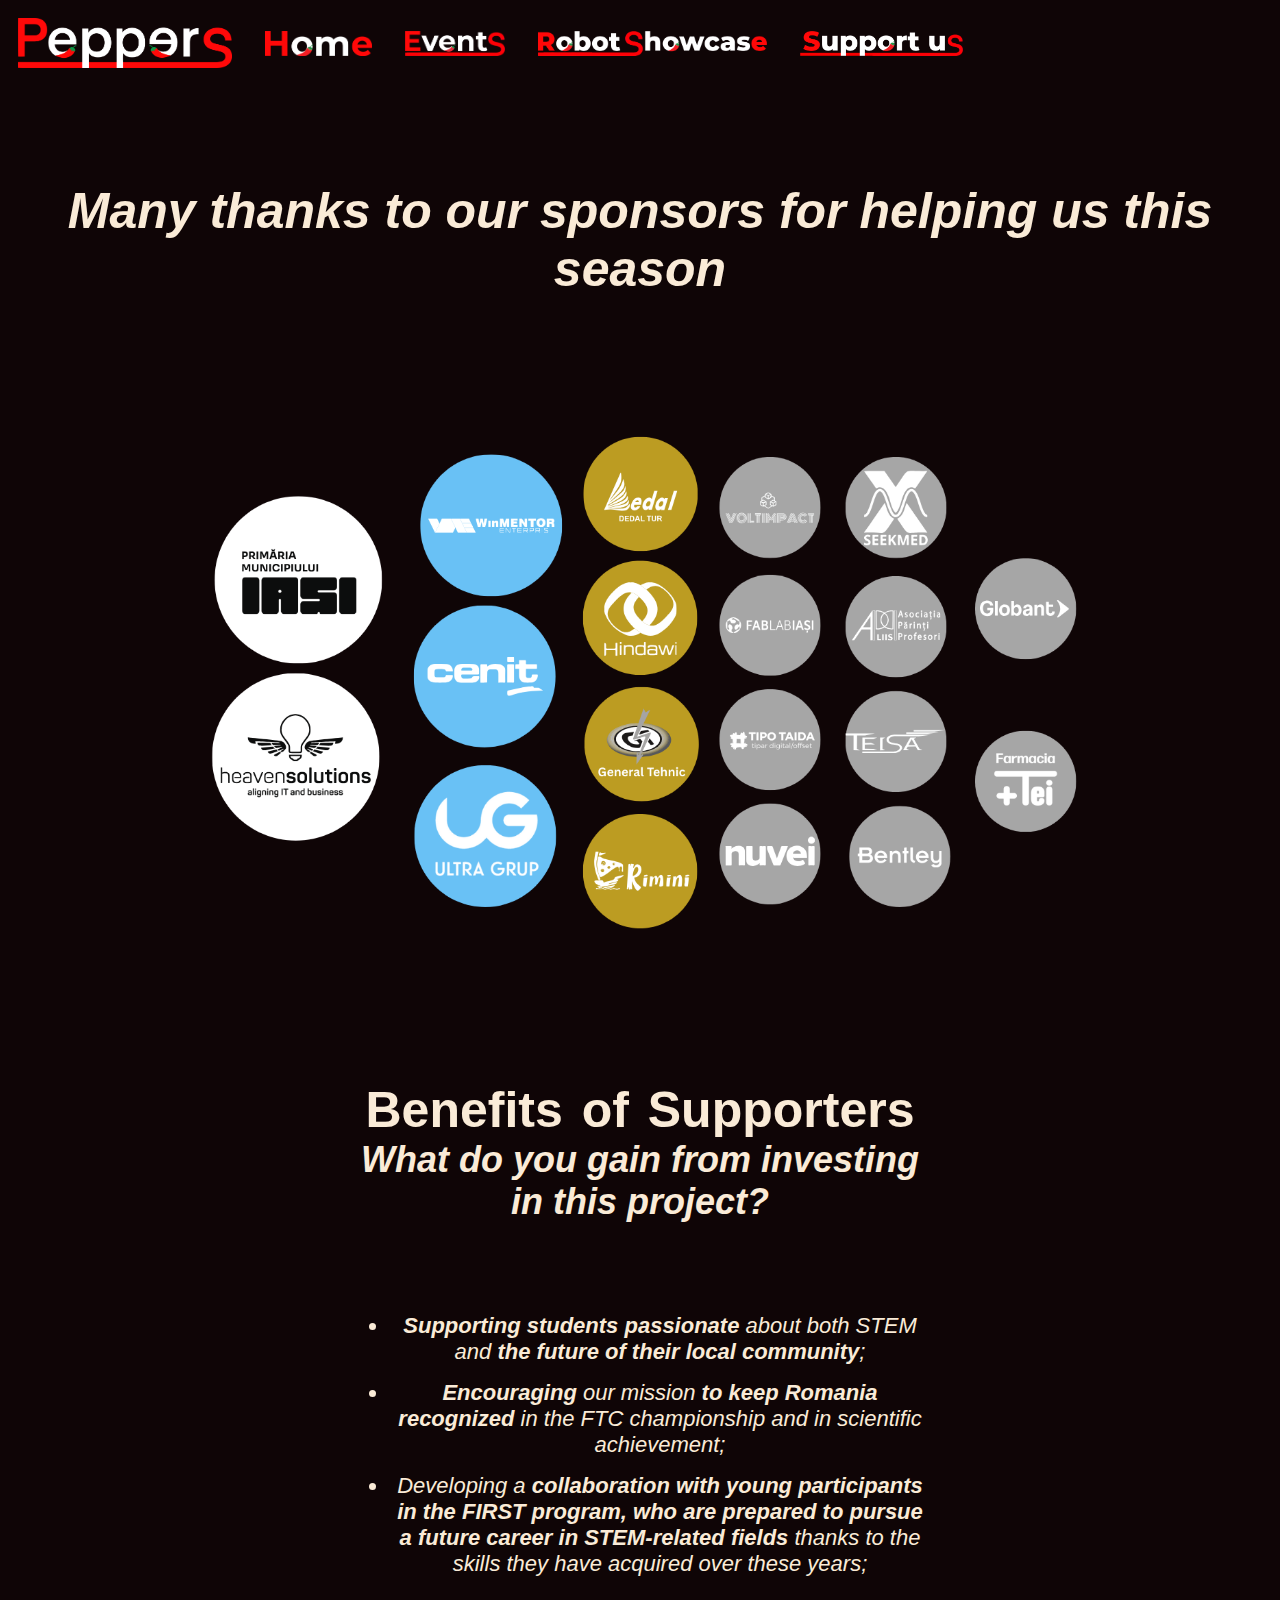
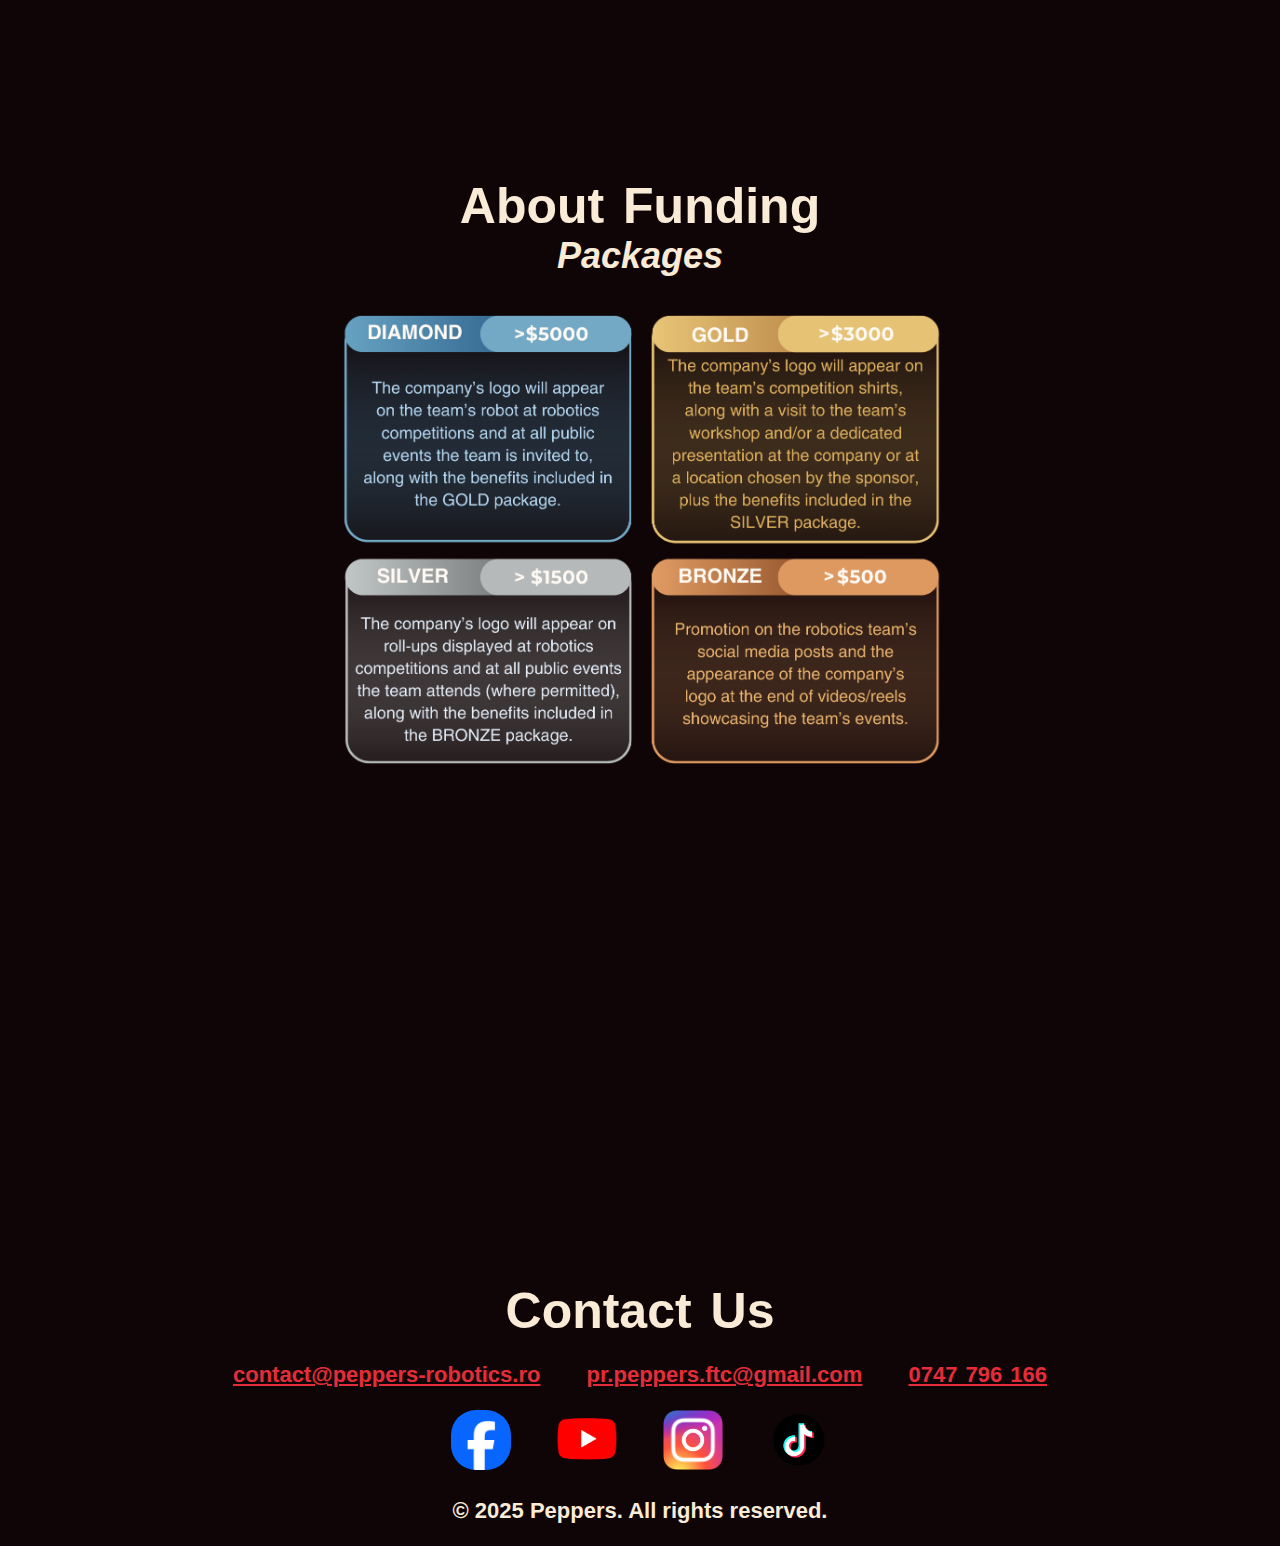
<file: Support_Us.html>
<!DOCTYPE html>
<html lang="en">

<head>
	<title> Support Us |Peppers #19044 </title>
	<link href="style.css" rel="stylesheet">
</head>

<body style="background-color:#0F0506;">
<div class="meniu">
			<div class="logo">
				<a href="Peppers.html">
					<img src="imagini/Logo Site Peppers.png">
				</a>
			</div>
			<div class="buton">
				<a href="Peppers.html">
					<img src="imagini/buton home.png">
				</a>
			</div>
			<div class="buton">
				<a href="Events.html">
					<img src="imagini/buton events.png">
				</a>
			</div>
			<div class="buton">
				<a href="Robot_Showcase.html">
					<img src="imagini/buton robot showcase.png">
				</a>
			</div>
			<div class="buton">
				<a href="Support_Us.html">
					<img src="imagini/buton support us.png">
				</a>
			</div>
		</div>
<div class="Quote2">
	<p><i>Many thanks to our sponsors for helping us this season</i></p>
</div>		
<div class="Bule_Sponsori">
	<img src="imagini/Sponsors/Bule.png">
</div>
<div class="Beneficii_Sponsori">
	<div class="Title">Benefits of Supporters</div>
	<div class="Subtitle" style="margin-bottom: 90px;"><i>What do you gain from investing in this project?</i></div>
	<i>
		<ul>
			<li style="margin-bottom: 15px;">
				<b>Supporting students passionate</b> about both STEM and <b>the future of their local community</b>;
			</li>
			<li style="margin-bottom: 15px;">
				<b>Encouraging</b> our mission <b>to keep Romania recognized</b> in the FTC championship and in scientific achievement;
			</li>
			<li style="margin-bottom: 200px;">
				Developing a <b>collaboration with young participants in the FIRST program, who are prepared to pursue a future career in STEM-related fields</b> thanks to the skills they have acquired over these years;
			</li>
		</ul>
	</i>
	<div class="Title">About Funding</div>
	<div class="Subtitle"><i>Packages</i></div>
</div>
<img src="imagini/Sponsors/zana 4x.png" style="width: 50%; height: auto; margin-left: 25%; margin-right: 25%;">
<div class="Contact_Us">
	<div class="Title">
		Contact Us
	</div>
	<p><a href="mailto:contact@peppers-robotics.ro">contact@peppers-robotics.ro</a>	
		<a href="mailto:pr.peppers.ftc@gmail.com">pr.peppers.ftc@gmail.com</a>
		<a href="tel:+40747796166" id="Nr_tel">0747 796 166</a></p>
	<p><a href="https://www.facebook.com/cyliispepp/"><img src="imagini/Facebook.png" style="border-radius: 25px;"></a>
	   <a href="https://www.youtube.com/channel/UCVYz7F24B_fS2NyifAHLp7w/videos"><img src="imagini/Youtube.png"></a>
	   <a href="https://www.instagram.com/cyliispepp/"><img src="imagini/Instagram.png"></a>
	   <a href="https://www.tiktok.com/@cyliispepp?_r=1&_t=ZN-92Sjn5C7EDG"><img src="imagini/TikTok.png"></a></p>
	   <p style="word-spacing: normal;">	© 2025 Peppers. All rights reserved.
</div>
</body>
</html>
</file>
<file: style.css>
a:link {
  color: #E52D39;
}

a:visited {
  color: #A62f03;
}

a:hover {
  color: #f26716;
}

a:active {
  color: #591202;
}
.meniu {
    display: flex;
    gap: 33px;
    justify-content: left;
    align-content: left;
    background-color: #0F0506;
    padding: 10px;
}
.buton {
    flex: 0 0 auto;
    position: relative;
}
.buton img {
    width: auto;
    height: 25px;
    object-fit: cover;
    transition: transform .2s;
    margin-top: 13px;
}
.logo img {
    height: 50px;
    width:auto;
    object-fit: cover;
    transition: transform .2s;
}
.logo img:hover {
    transform: scale(1.1);
}
.buton img:hover {
    transform: scale(1.15);
}
#Img_echipa{
    float: left;
    position: relative;
    border-radius: 25px;
    width: 47%;
    height: auto;
    margin-right: 30px;
}
.about{
    margin-top: 100px;
    color: antiquewhite;
    font-family: Arial, Helvetica, sans-serif;
    font-size: 22px;
    font-weight: bold;
    margin-left: 10px;
    margin-right: 10px;
}
#Img_Robotel{
    float: right;
    position: relative;
    border-radius: 25px;
    width: 47%;
    height: auto;
    margin-left: 30px;
}
.about1{
    margin-bottom: 200px;
}
.Title{
    font-size: 50px;
    font-weight: bold;
    word-spacing: 5px;
}
.blue{
    text-decoration: underline;
    text-decoration-color: #002B7F;
    text-decoration-thickness: 3px;
}
.yellow{
    text-decoration: underline;
    text-decoration-color: #FCD116;
    text-decoration-thickness: 3px;
}
.red{
    text-decoration: underline;
    text-decoration-color: #CE1126;
    text-decoration-thickness: 3px;
}
.imagine_principala{
    margin-top: 30px;
    margin-bottom: 30px
}
.Contact_Us{
    margin-top: 500px;
    text-align:center;
    color: antiquewhite;
    font-family: Arial, Helvetica, sans-serif;
    font-size: 22px;
    font-weight: bold;
    word-spacing: 40px;
    
}
#Nr_tel{
    word-spacing: 2px;
}
.Contact_Us img {
    width: 60px;
    height: auto;
}
.Quote{
    text-align:center;
    color: antiquewhite;
    font-family: Arial, Helvetica, sans-serif;
    font-size: 50px;
    font-weight: bold;
    margin-bottom: 200px;
}
.row-1{
    margin-top: 30px;
    display: flex;
    column-gap: 4%;
}
.PSS{
    border-style: solid;
    border-color: #F26716;
    width: 28%;
    margin-left: 4%;
}
.Event_img_1{
    display: flex;
    aspect-ratio: 3/1;
}
.Event_img_1 img{
width: 33%;
height: 100%;
overflow: hidden;
}
.desc-event{
    text-align:center;
    color: antiquewhite;
    font-family: Arial, Helvetica, sans-serif;
    font-weight: bold;
    margin-bottom: 30px;
    margin-left: 5px;
    margin-right: 5px;
}
.DUR{
    border-style: solid;
    border-color: #F26716;
    width: 28%;
}
.RoboReach{
    border-style: solid;
    border-color: #F26716;
    width: 28%;
    margin-right: 4%;
}
.mecanisme{
    margin-top: 60px;
    display:flex;
    column-gap: 4%;
    margin-left: 7%;
}
.mecanisme img{
    width: 100%;
    height: 100%;
}
.descriere_mecanism{
    display:flex;
    column-gap: 6.5%;
    margin-left: 3%;
    margin-top: 60px;
}
.descriere_mecanism img{
    width: 50%;
}
.text_mecanism{
    color: antiquewhite;
    font-family: Arial, Helvetica, sans-serif;
    font-size: 25px;
    font-weight: bold;
    width: 40%;
    margin-top: 15%;
}
#Nume_mecanism{
    font-size: 55px;
    font-weight: bold;
    word-spacing: 5px;
    text-align: center;
}
#buton1 :hover{
    transition: background-color 0.6s, border-radius 0s, border-color 0.6s ;
    background-color: #F26716; 
    border-color:#F26716;
    border-radius: 25px;
}
#buton2 :hover{
    transition: background-color 0.6s, border-radius 0s, border-color 0.6s ;
    background-color: #F26716; 
    border-color:#F26716;
    border-radius: 25px;
}
#buton3 :hover{
    transition: background-color 0.6s, border-radius 0s, border-color 0.6s ;
    background-color: #F26716; 
    border-color:#F26716;
    border-radius: 25px;
}
#buton4 :hover{
    transition: background-color 0.6s, border-radius 0s, border-color 0.6s ;
    background-color: #F26716; 
    border-color:#F26716;
    border-radius: 25px;
}
.Quote2{
    text-align:center;
    color: antiquewhite;
    font-family: Arial, Helvetica, sans-serif;
    font-size: 50px;
    font-weight: bold;
    margin-bottom: 100px;
    margin-top: 100px;
}
.Bule_Sponsori img{
    width:74%;
    height: auto;
    margin-left: 13%;
}
.Beneficii_Sponsori{
    margin-top: 100px;
    text-align: center;
    color: antiquewhite;
    font-family: Arial, Helvetica, sans-serif;
    font-size: 22px;
    margin-left: 27%;
    margin-right: 27%;
}
.Subtitle{
    font-size: 36px;
    font-weight: bold;
    margin-bottom: 23px;

}
</file>
